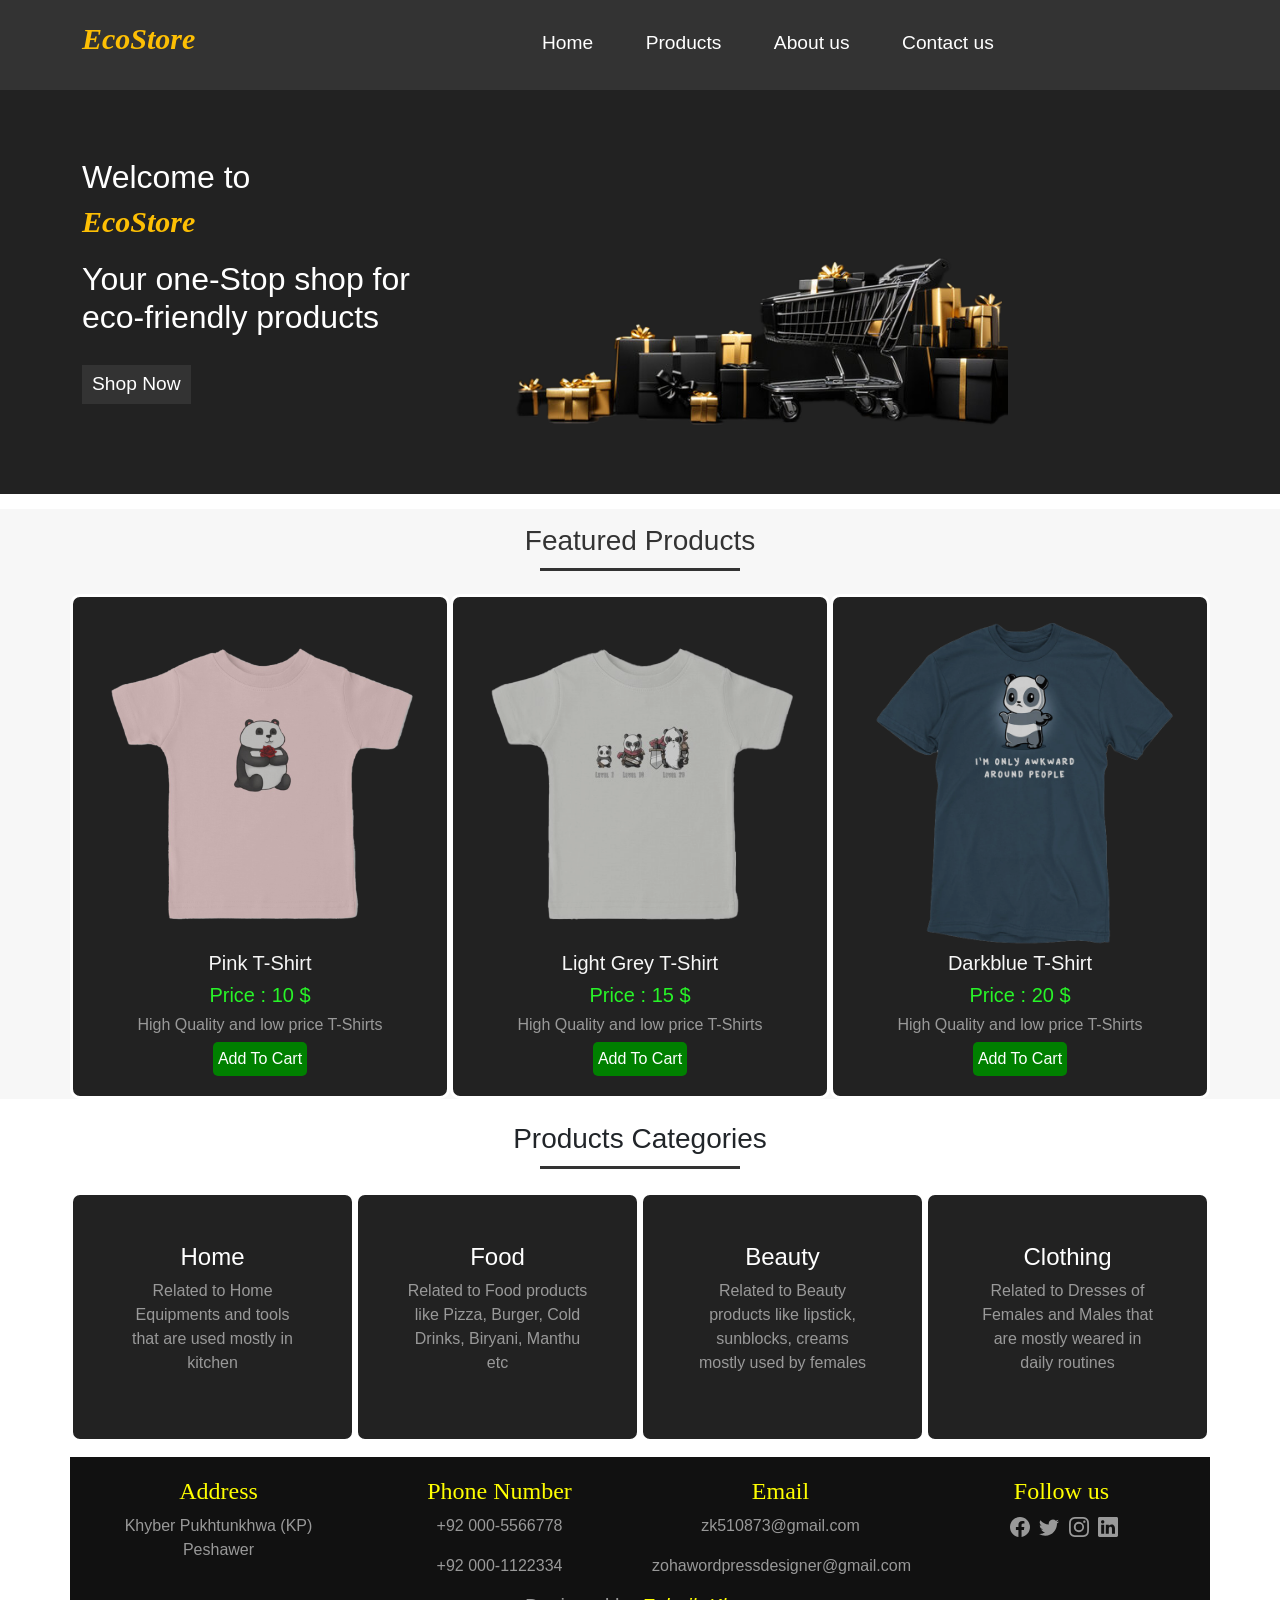
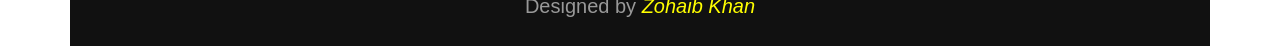
<file: index.html>
<!DOCTYPE html>
<html lang="en">
<head>
    <meta charset="UTF-8">
    <meta name="viewport" content="width=device-width, initial-scale=1.0">
    <title>EcoStore</title>
    <link rel="stylesheet" href="bootstrap.min.css">
    <link rel="stylesheet" href="style.css">
</head>
<body>
    <div id="header">
        <div class="container">
            <div class="row">
                <div class="col-md-4"><h1>EcoStore</h1></div>
                <div class="col-md-8">
                    <ul id="menu">
                        <li><a href="">Home</a></li>
                        <li><a href="">Products</a></li>
                        <li><a href="aboutUs.html">About us</a></li>
                        <li><a href="contactUs.html">Contact us</a></li>
                    </ul>
                </div>
            </div>
        </div>
    </div>
    <div id="hero">
        <div class="container">
            <div class="row">
                <div class="col-md-4 heroSection mt-0">
                    <h2>Welcome to</h2><h1>EcoStore</h1>
                <h2>Your one-Stop shop for eco-friendly products</h2>
                <button>Shop Now</button>
                </div>
                <div class="col-md-6">
                    <img src="images/EcoStoreBanner.png" alt="" class="img-fluid">
                </div>
            </div>
        </div>
    </div>
    <div id="featuredProducts" class="sections">
        <div class="container">
            <div class="row">
                <div class="col-md-12">
                    <h3>Featured Products</h3>
                </div>
            </div>
            <div class="row justify-content-between">
                <div class="col-md-4 FP-cards">
                    <div class="row">
                        <div class="col-md-12">
                            <img src="images/TShirtPink.png" class="img-fluid" alt="">
                            <h5 class="name-of-products">Pink T-Shirt</h5>
                            <h5 class="price-of-products">Price : 10 $</h5>
                            <h6 class="desc-of-product">High Quality and low price T-Shirts</h6>
                            <button class="add-to-cart">Add To Cart</button>
                        </div>
                    </div>
                </div>
                <div class="col-md-4 FP-cards">
                    <div class="row">
                        <div class="col-md-12">
                            <img src="images/TShirtLightGrey.png" class="img-fluid" alt="">
                            <h5 class="name-of-products">Light Grey T-Shirt</h5>
                            <h5 class="price-of-products">Price : 15 $</h5>
                            <h6 class="desc-of-product">High Quality and low price T-Shirts</h6>
                            <button class="add-to-cart">Add To Cart</button>
                        </div>
                    </div>
                </div>
                <div class="col-md-4 FP-cards">
                    <div class="row">
                        <div class="col-md-12">
                            <img src="images/TShirtLessDarkblue.png" class="img-fluid" alt="">
                            <h5 class="name-of-products">Darkblue T-Shirt</h5>
                            <h5 class="price-of-products">Price : 20 $</h5>
                            <h6 class="desc-of-product">High Quality and low price T-Shirts</h6>
                            <button class="add-to-cart">Add To Cart</button>
                        </div>
                    </div>
                </div>
            </div>
        </div>
    </div>
    <div id="product-categories" class="sections">
        <div class="container">
            <div class="row">
                <div class="col-md-12 mt-2 justify-content-between">
                    <h3>Products Categories</h3>
                </div>
                <div class="col-md-3 PC-cards user-select-none"><h4>Home</h4>
                <p>Related to Home Equipments and tools that are used mostly in kitchen</p>
                </div>
                <div class="col-md-3 PC-cards user-select-none"><h4>Food</h4>
                <p>Related to Food products like Pizza, Burger, Cold Drinks, Biryani, Manthu etc</p>
                </div>
                <div class="col-md-3 PC-cards user-select-none"><h4>Beauty</h4>
                <p>Related to Beauty products like lipstick, sunblocks, creams mostly used by females</p>
                </div>
                <div class="col-md-3 PC-cards user-select-none"><h4>Clothing</h4>
                <p>Related to Dresses of Females and Males that are mostly weared in daily routines</p></div>
            </div>
        </div>
    </div>
    <div id="footer">
        <div class="container">
            <div class="row">
                <div class="col-md-3"><h4>Address</h4>
                <p>Khyber Pukhtunkhwa (KP) Peshawer</p>
                </div>
                <div class="col-md-3"><h4>Phone Number</h4>
                <p>+92 000-5566778</p>
                <p>+92 000-1122334</p>
                </div>
                <div class="col-md-3"><h4>Email</h4>
                <p>zk510873@gmail.com</p>
                <p>zohawordpressdesigner@gmail.com</p>
                </div>
                <div class="col-md-3"><h4>Follow us</h4>
                    <a href="">
                        <svg xmlns="http://www.w3.org/2000/svg" width="16" height="16" fill="currentColor" class="bi bi-facebook" viewBox="0 0 16 16">
                            <path d="M16 8.049c0-4.446-3.582-8.05-8-8.05C3.58 0-.002 3.603-.002 8.05c0 4.017 2.926 7.347 6.75 7.951v-5.625h-2.03V8.05H6.75V6.275c0-2.017 1.195-3.131 3.022-3.131.876 0 1.791.157 1.791.157v1.98h-1.009c-.993 0-1.303.621-1.303 1.258v1.51h2.218l-.354 2.326H9.25V16c3.824-.604 6.75-3.934 6.75-7.951"/>
                          </svg>
                    </a>
                      <a href="">
                        <svg xmlns="http://www.w3.org/2000/svg" width="16" height="16" fill="currentColor" class="bi bi-twitter" viewBox="0 0 16 16">
                            <path d="M5.026 15c6.038 0 9.341-5.003 9.341-9.334q.002-.211-.006-.422A6.7 6.7 0 0 0 16 3.542a6.7 6.7 0 0 1-1.889.518 3.3 3.3 0 0 0 1.447-1.817 6.5 6.5 0 0 1-2.087.793A3.286 3.286 0 0 0 7.875 6.03a9.32 9.32 0 0 1-6.767-3.429 3.29 3.29 0 0 0 1.018 4.382A3.3 3.3 0 0 1 .64 6.575v.045a3.29 3.29 0 0 0 2.632 3.218 3.2 3.2 0 0 1-.865.115 3 3 0 0 1-.614-.057 3.28 3.28 0 0 0 3.067 2.277A6.6 6.6 0 0 1 .78 13.58a6 6 0 0 1-.78-.045A9.34 9.34 0 0 0 5.026 15"/>
                          </svg>
                      </a>
                      <a href="">
                        <svg xmlns="http://www.w3.org/2000/svg" width="16" height="16" fill="currentColor" class="bi bi-instagram" viewBox="0 0 16 16">
                            <path d="M8 0C5.829 0 5.556.01 4.703.048 3.85.088 3.269.222 2.76.42a3.9 3.9 0 0 0-1.417.923A3.9 3.9 0 0 0 .42 2.76C.222 3.268.087 3.85.048 4.7.01 5.555 0 5.827 0 8.001c0 2.172.01 2.444.048 3.297.04.852.174 1.433.372 1.942.205.526.478.972.923 1.417.444.445.89.719 1.416.923.51.198 1.09.333 1.942.372C5.555 15.99 5.827 16 8 16s2.444-.01 3.298-.048c.851-.04 1.434-.174 1.943-.372a3.9 3.9 0 0 0 1.416-.923c.445-.445.718-.891.923-1.417.197-.509.332-1.09.372-1.942C15.99 10.445 16 10.173 16 8s-.01-2.445-.048-3.299c-.04-.851-.175-1.433-.372-1.941a3.9 3.9 0 0 0-.923-1.417A3.9 3.9 0 0 0 13.24.42c-.51-.198-1.092-.333-1.943-.372C10.443.01 10.172 0 7.998 0zm-.717 1.442h.718c2.136 0 2.389.007 3.232.046.78.035 1.204.166 1.486.275.373.145.64.319.92.599s.453.546.598.92c.11.281.24.705.275 1.485.039.843.047 1.096.047 3.231s-.008 2.389-.047 3.232c-.035.78-.166 1.203-.275 1.485a2.5 2.5 0 0 1-.599.919c-.28.28-.546.453-.92.598-.28.11-.704.24-1.485.276-.843.038-1.096.047-3.232.047s-2.39-.009-3.233-.047c-.78-.036-1.203-.166-1.485-.276a2.5 2.5 0 0 1-.92-.598 2.5 2.5 0 0 1-.6-.92c-.109-.281-.24-.705-.275-1.485-.038-.843-.046-1.096-.046-3.233s.008-2.388.046-3.231c.036-.78.166-1.204.276-1.486.145-.373.319-.64.599-.92s.546-.453.92-.598c.282-.11.705-.24 1.485-.276.738-.034 1.024-.044 2.515-.045zm4.988 1.328a.96.96 0 1 0 0 1.92.96.96 0 0 0 0-1.92m-4.27 1.122a4.109 4.109 0 1 0 0 8.217 4.109 4.109 0 0 0 0-8.217m0 1.441a2.667 2.667 0 1 1 0 5.334 2.667 2.667 0 0 1 0-5.334"/>
                          </svg>
                      </a>
                      <a href="">
                        <svg xmlns="http://www.w3.org/2000/svg" width="16" height="16" fill="currentColor" class="bi bi-linkedin" viewBox="0 0 16 16">
                            <path d="M0 1.146C0 .513.526 0 1.175 0h13.65C15.474 0 16 .513 16 1.146v13.708c0 .633-.526 1.146-1.175 1.146H1.175C.526 16 0 15.487 0 14.854zm4.943 12.248V6.169H2.542v7.225zm-1.2-8.212c.837 0 1.358-.554 1.358-1.248-.015-.709-.52-1.248-1.342-1.248S2.4 3.226 2.4 3.934c0 .694.521 1.248 1.327 1.248zm4.908 8.212V9.359c0-.216.016-.432.08-.586.173-.431.568-.878 1.232-.878.869 0 1.216.662 1.216 1.634v3.865h2.401V9.25c0-2.22-1.184-3.252-2.764-3.252-1.274 0-1.845.7-2.165 1.193v.025h-.016l.016-.025V6.169h-2.4c.03.678 0 7.225 0 7.225z"/>
                          </svg>
                      </a>
                </div>
            </div>
            <h5 id="developer">Designed by <span>Zohaib Khan</span></h5>
        </div>
    </div>
</body>
</html>
</file>
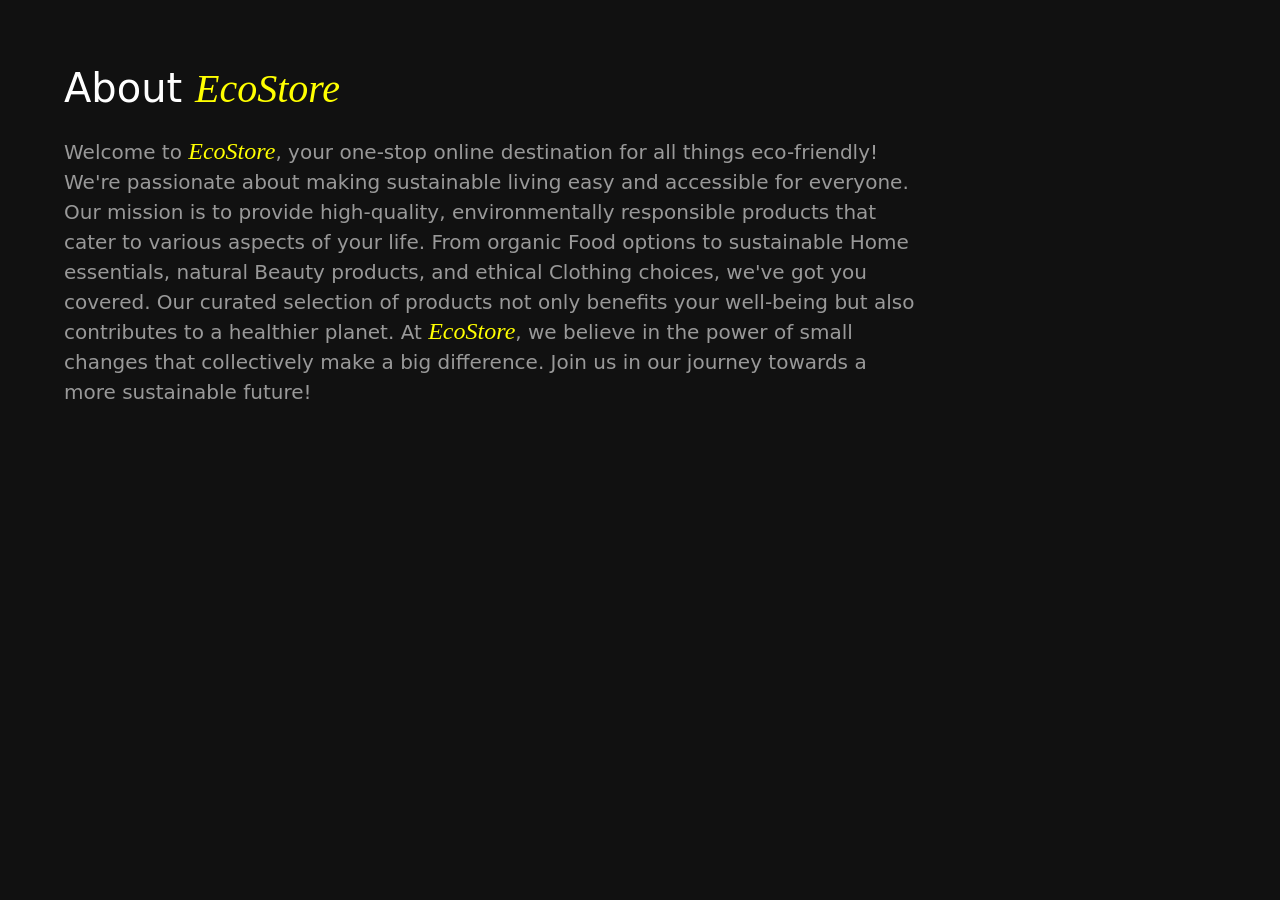
<file: aboutUs.html>
<!DOCTYPE html>
<html lang="en">
<head>
    <meta charset="UTF-8">
    <meta name="viewport" content="width=device-width, initial-scale=1.0">
    <title>About EcoStore</title>
    <link rel="stylesheet" href="bootstrap.min.css">
    <style>
        .container-fluid{
            padding: 4rem;
        }
        .container-fluid h4{
            display: inline;
            font-style: italic;
            font-family: cursive;
            color: yellow;
        }
        .container-fluid h1{
            color: #fff;
            margin-bottom: 1.5rem;
        }
        .container-fluid h1 span{
            color: yellow;
            font-style: italic;
            font-family: cursive;
        }
        *{
            background-color: #111;
            color: #999;
        }
    </style>
</head>
<body>
    <div class="container-fluid">
        <div class="row">
            <div class="col-md-12">
                <h1>About <span>EcoStore</span></h1>
            </div>
            <div class="col-md-9 AboutSectionText lead">    
                Welcome to <h4>EcoStore</h4>, your one-stop online destination for all things eco-friendly! We're passionate about making sustainable living easy and accessible for everyone. Our mission is to provide high-quality, environmentally responsible products that cater to various aspects of your life.
                
                From organic Food options to sustainable Home essentials, natural Beauty products, and ethical Clothing choices, we've got you covered. Our curated selection of products not only benefits your well-being but also contributes to a healthier planet.
                
                At <h4>EcoStore</h4>, we believe in the power of small changes that collectively make a big difference. Join us in our journey towards a more sustainable future!
            </div> 
        </div>
    </div> 
</body>
</html>
</file>
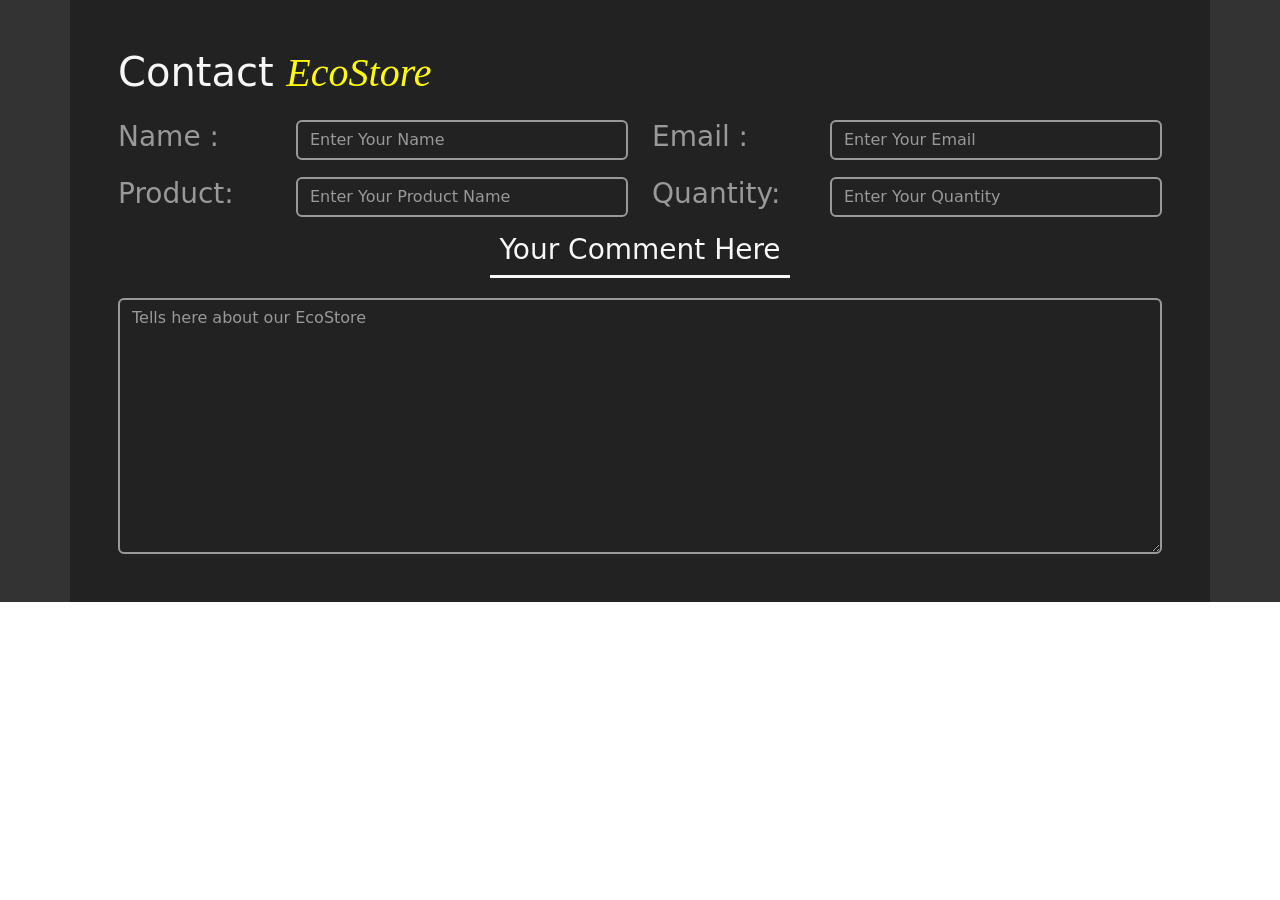
<file: contactUs.html>
<!DOCTYPE html>
<html lang="en">
<head>
    <meta charset="UTF-8">
    <meta name="viewport" content="width=device-width, initial-scale=1.0">
    <title>Contact EcoStore</title>
    <link rel="stylesheet" href="bootstrap.min.css">
    <style>
        .container{
            background-color: #222;
            color: #999;
            padding: 3rem;
        }
        .form-control{
            background: transparent;
            border: 2px solid #999;
        }
        .form-control::placeholder{
            color: #999;
        }
        .form-control:focus{
            background: transparent;
            border: 2px solid #f7f7f7;
            outline-color: white;
            color: #f7f7f7;
        }
        .col-md-12 h1{
            color: #f7f7f7;
        }
        .col-md-12 h1 span{
            color: yellow;
            font-family: cursive;
            font-style: italic;
        }
        #ContactForm{
            background-color: #333;
        }
        form{
            margin-top: 15px;
        }
        .col-md-2,.col-md-4{
            margin-bottom: 15px;
        }
        .comment-section-text{
            text-align: center;
            margin-bottom: 10px;
            color: #f7f7f7;
        }
        .comment-section-text::after{
            content: "";
            width: 300px;
            height: 3px;
            background-color: #f7f7f7;
            display: block;
            margin: 0 auto;
            margin-bottom: 10px;
        }
    </style>
</head>
<body>
    <div id="ContactForm">
        <div class="container">
            <div class="row">
                <div class="col-md-12">
                    <h1>Contact <span>EcoStore</span></h1>
                </div>
            </div>
            <form action="">
                <div class="row  form-group">
                    <div class="col-md-2"><h3>Name :</h3></div>
                    <div class="col-md-4">
                        <input type="text" class="form-control" placeholder="Enter Your Name">
                    </div>
                    <div class="col-md-2"><h3>Email :</h3></div>
                    <div class="col-md-4">
                        <input type="email" class="form-control" placeholder="Enter Your Email">
                    </div>
                    <div class="col-md-2"><h3>Product:</h3></div>
                    <div class="col-md-4">
                        <input type="text" class="form-control" placeholder="Enter Your Product Name">
                    </div>
                    <div class="col-md-2"><h3>Quantity:</h3></div>
                    <div class="col-md-4">
                        <input type="number" class="form-control" placeholder="Enter Your Quantity">
                    </div>
                    <div class="col-md-12 comment-section-text"><h3>Your Comment Here</h3></div>
                    <div class="col-md-12">
                        <textarea rows="10" name="" id="" class="form-control" placeholder="Tells here about our EcoStore"></textarea>
                    </div>
                </div>
            </form>
        </div>
    </div>
</body>
</html>
</file>
<file: style.css>
*{
    font-family: sans-serif;
}
#header{
    background-color: #333;
    color: #fff;
    padding: 1rem;
    box-sizing: border-box;
}
.row .col-md-4 h1,.col-md-12 h3 span{
    font-family: cursive;
    font-style: italic;
    font-weight: bold;
    font-size: 30px;
    margin-top: 0.3rem;
    color: rgb(253, 191, 4);
}
#menu{
    margin-top: 0.8rem;
}
#menu li{
    display: inline;
    margin-left: 3rem;
    font-size: larger;
}
li a{
    text-decoration: none;
    color: #fff;
}
li a:hover{
    text-shadow: #fff 2px 0 10px;
}
#hero{
    background-color: #222;
    padding: 3rem;
    color: #fff;
}
.heroSection h2,h1{
    margin-top:20px;
}
.heroSection button{
    margin-top: 20px;
    background-color: #333;
    color: #fff;
    border: none;
    font-size: larger;
    padding: 5px 10px 5px 10px;
}
.heroSection button:hover{
    background-color: #111;
    color: #fff;
}
#featuredProducts{
    background-color: #f7f7f7;
    color: #333;
    margin-top: 15px;
}
.sections .col-md-12 h3{
    text-align: center;
    margin-top: 15px;
}
.sections .col-md-12 h3::after{
    content: "";
    background-color: #333;
    width: 200px;
    height: 3px;
    display: block;
    margin: 0 auto;
    margin-top: 10px;
}
.FP-cards{
    background-color: #222;
    /* box-shadow: 5px 5px 5px #333; */
    color: #f7f7f7;
    border-radius: 10px;
    text-align: center;
    margin-top: 15px;
    padding: 20px;
    border: 3px solid white;
}
.FP-cards .add-to-cart{
    border: none;
    background-color: green;
    color: white;
    padding: 5px;
    border-radius: 5px;
}
.add-to-cart:hover{
    background-color: darkgreen;
}
.price-of-products{
    color: rgb(40, 244, 40);
}
.desc-of-product{
    color: #999;
}
.FP-cards img{
    opacity: 0.8;
}
.FP-cards:hover img{
    opacity: 1;
    cursor: pointer;
}
.PC-cards{
    background-color: #222;
    color: #f7f7f7;
    text-align: center;
    border: 3px solid white;
    padding: 3rem;
    border-radius: 10px;
    margin-top: 15px;
    color: #999;
}
.PC-cards:hover{
    cursor: pointer;
    background-color: #111;
}
.PC-cards h4{
    color: white;
}
a{
    text-decoration: none;
}
.AboutSectionText h4{
    display: inline;
}
#footer .container{
    background-color: #111;
    margin-top: 15px;
    padding: 20px;
    color: #999;
    text-align: center;
}
#footer h4{
    font-family: cursive;
    color: yellow;
}
.bi{
    margin-left: 5px;
    width: 20px;
    height: 20px;
    color: #999;
}
.bi:hover{
    color: #f7f7f7;
}
#developer span{
    color: yellow;
    font-family:'Franklin Gothic Medium', 'Arial Narrow', Arial, sans-serif;
    font-style:oblique;
    display: inline;
}
</file>
